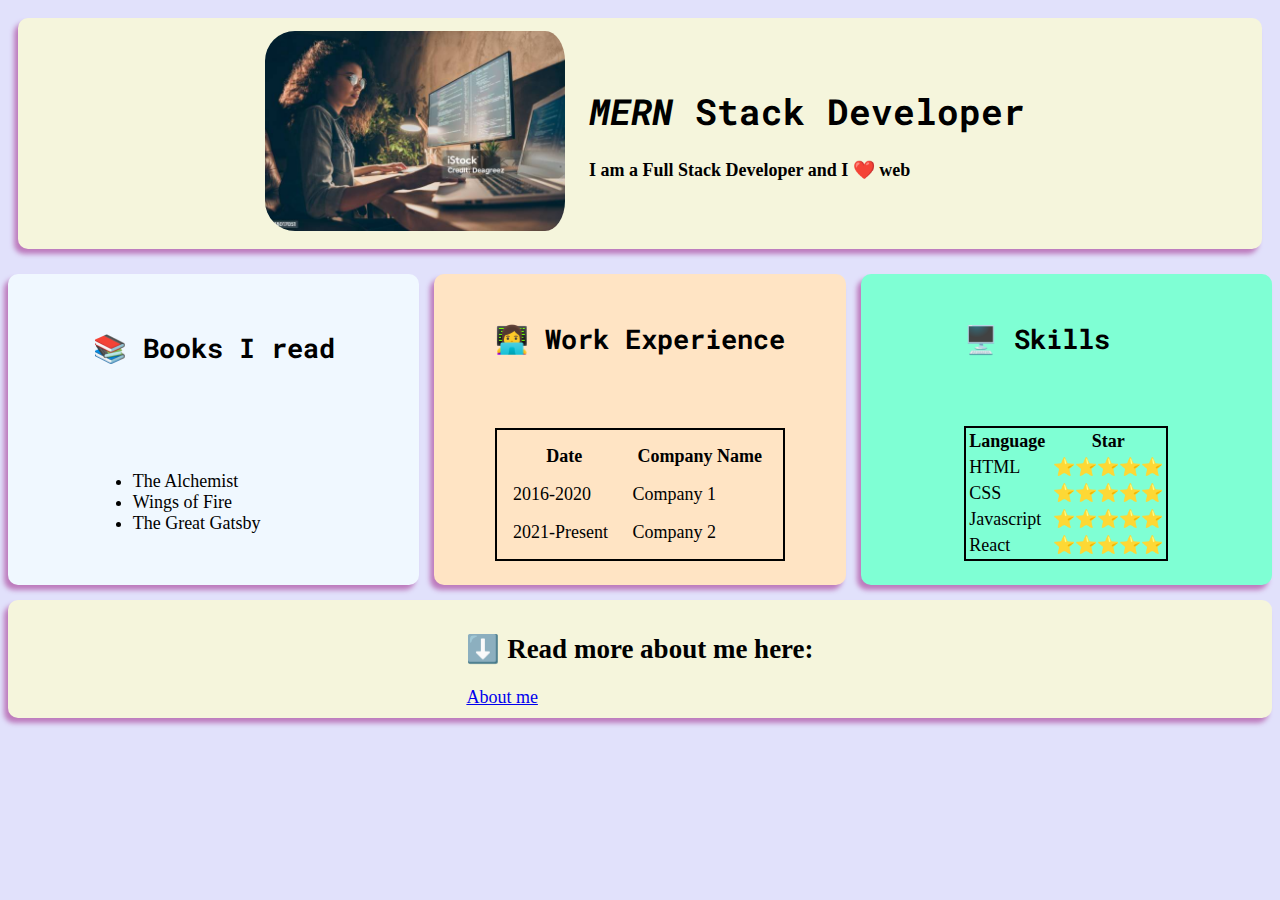
<file: index.html>
<!DOCTYPE html>
<html lang="en">
<head>
    <!-- run on any web browser -->
    <meta charset="UTF-8"> 
    <meta name="viewport" content="width=device-width, initial-scale=1.0">
    <title>Portfolio</title>
    <link rel="stylesheet" href="style.css">
</head>
<body>
    <!-- 1.header section -->
    <!-- Write something on top of the page -->
    <div class="container">
        <header class="contents">
            <table>
                <!-- row -->
                <tr>
                    <!-- Here is the data -->
                    <td>
                        <!-- Image -->
                        <img src="images/developer.jpg" alt="my picture" height="200" width="300">
                    </td>
                    <td>
                        <h1 class="name"><em>MERN</em> Stack Developer</h1>
                        <h4>I am a Full Stack Developer and I ❤️ web</h4>
                    </td>
                </tr>
            </table>
        </header>
    <!-- 2.Books I read -->
    <div class="contents div1">
        <h2 class="name">📚 Books I read</h2>
    <ul>
        <!-- write li*3 and click enter-->
        <!-- Write multiple lines at the same time using ALT + click -->
        <li>The Alchemist</li>
        <li>Wings of Fire</li>
        <li>The Great Gatsby</li>
    </ul>
    </div>
    <div class="contents div2">
        <!-- 3.Work Experience -->
    <h2 class="name">👩‍💻 Work Experience</h2>
    <table class="table1"
    cellspacing="15">
        <tr>
            <!-- Column name -->
            <th>Date</th>
            <th>Company Name</th>
        </tr>
        <tr>
            <td>2016-2020</td>
            <td>Company 1</td>
        </tr>
        <tr>
            <td>2021-Present</td>
            <td>Company 2</td>
        </tr>
    </table>
    </div>
    <div class="contents div3">
        <!-- 4.Skill Section -->
    <h2 class="name">🖥️ Skills</h2>
    <table class="table1">
        <tr>
            <th>Language</th>
            <th></th>
            <th>Star</th>
        </tr>
        <!-- write (tr>td*2)*2 and click enter-->
        <tr>
            <td>HTML</td>
            <td></td>
            <td>⭐⭐⭐⭐⭐</td>
        </tr>
        <tr>
            <td>CSS</td>
            <td></td>
            <td>⭐⭐⭐⭐⭐</td>
        </tr>
        <tr>
            <td>Javascript</td>
            <td></td>
            <td>⭐⭐⭐⭐⭐</td>
        </tr>
        <tr>
            <td>React</td>
            <td></td>
            <td>⭐⭐⭐⭐⭐</td>
        </tr>
    </table>
    </div>
    <footer class="contents">
        <!-- 5.Hobby Section -->
        <h2>
            ⬇️ Read more about me here:
        </h2>
        <a href="./about.html">About me</a>
    </footer>
    </div>
</div>
</body>

</html>
</file>
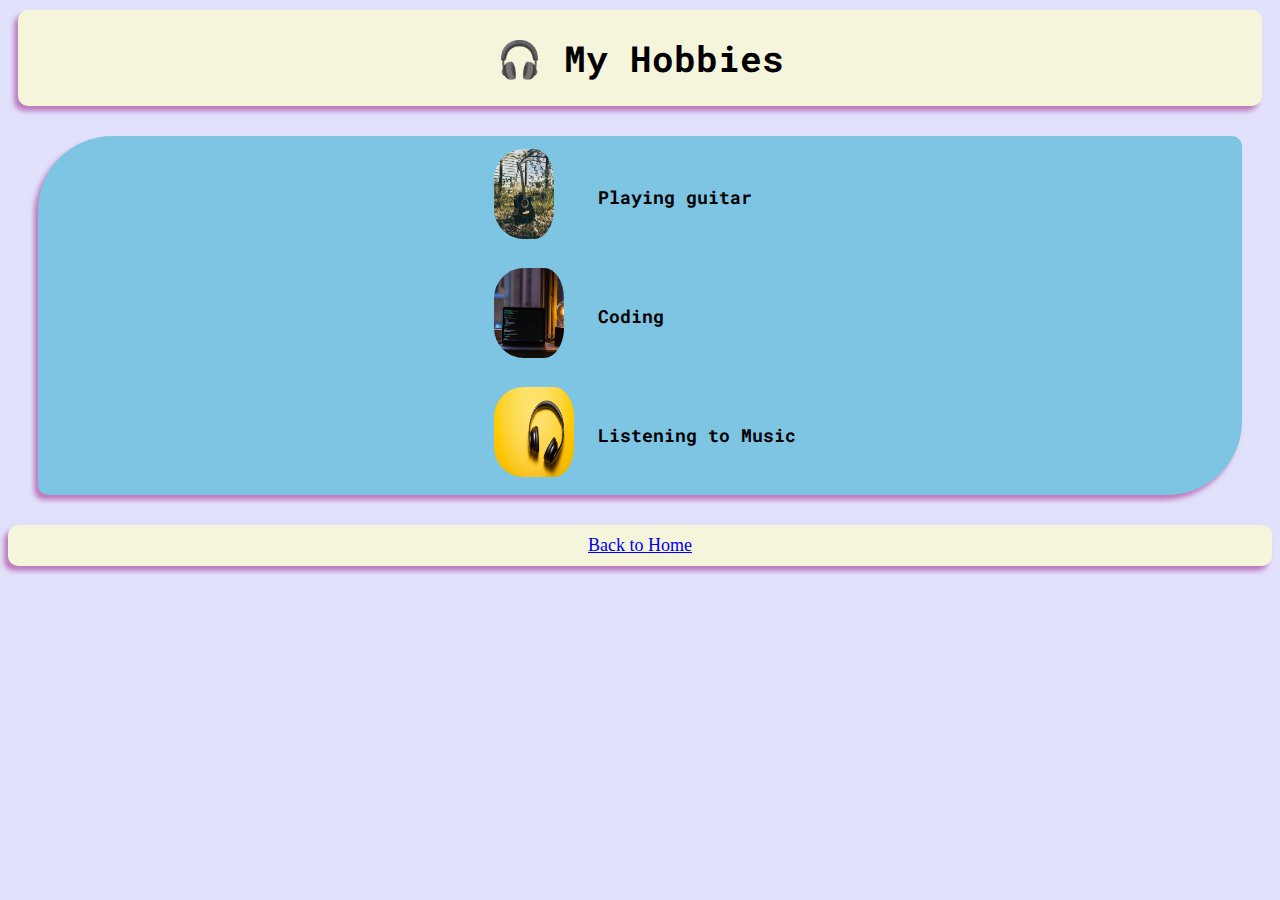
<file: about.html>
<!DOCTYPE html>
<html lang="en">
<head>
    <meta charset="UTF-8">
    <meta name="viewport" content="width=device-width, initial-scale=1.0">
    <title>Hobbies</title>
    <link rel="stylesheet" href="./style.css">
</head>
<body>
    <header class="contents">
        <h1 class="name">🎧 My Hobbies</h1>
    </header>
    <div class="contents div4">
        <table>
            <tr>
                <td><img src="images/guitar.jpg" height="90"></td>
                <td class="name"><b>Playing guitar</b></td>
            </tr>
            <tr>
                <td><img src="images/coding.jpg" height="90" width="70"></td>
                <td class="name"><b>Coding</b></td>
            </tr>
            <tr>
                <td><img src="images/music.jpg" height="90" width="80"></td>
                <td class="name"><b>Listening to Music</b></td>
            </tr>
        </table>
    </div>
    <footer class="contents">
        <a href="./index.html">Back to Home</a>
    </footer>
</body>
</html>
</file>
<file: style.css>
@import url('https://fonts.googleapis.com/css2?family=Roboto+Mono:ital@1&display=swap');

/* 
html tags - write directly
class - write dot first, where dot is known as the selector 
*/

body {
    background-color: rgb(225, 225, 251);
}

.name {
    font-family: 'Roboto Mono', monospace;
    transition: transform 0.3s ease;
}

.name:hover {
    color: purple;
    text-shadow: black;
    cursor: pointer;
    animation: fadeIn 1s ease-out;
    transform: scale(1.1);
}

.table1 {
    border: 2px solid black;
}

img {
    border-radius: 40px;
    padding: 10px;
    padding-right: 20px;
    transition: transform 0.3s ease;
}

img:hover {
    transform: scale(1.1);
}

h2:hover {
    color: rgb(76, 76, 239);
    text-shadow: black;
    cursor: pointer;
}

@keyframes fadeIn {
    from {
        opacity: 0;
    }
    to {
        opacity: 1;
    }
}

.container {
    display: grid;
    grid-template-columns: 3fr 3fr 3fr;
    grid-template-rows: 5fr 20fr 5fr;
    gap: 15px;
    height: 720px;
}

header {
    grid-column-start: 1;
    grid-column-end: 4;
    background-color: beige;
    border-radius: 10px;
    box-shadow: -24px 10px 9px 0px rgba(194,128,194,1);
    margin: 10px;
}

.contents {
    display: grid;
    align-items: center;
    justify-content: center;
    border-radius: 10px;
    font-weight: 500;
    font-size: large;
    box-shadow: -4px 5px 5px 0px rgba(189,123,189,1);}

footer {
    background-color: beige;
    grid-column-start: 1;
    grid-column-end: 4;
    margin-bottom: 10px;
    padding: 10px;
}

.div1 {
    background-color: aliceblue;
}

.div2 {
    background-color: bisque;
}

.div3 {
    background-color: aquamarine;
}

.div4 {
    border-radius: 74px 10px 74px 10px;
    box-shadow: -4px 5px 5px 0px rgba(189,123,189,1);
    background-color: rgb(126, 196, 227);
    margin: 30px;
}
</file>
